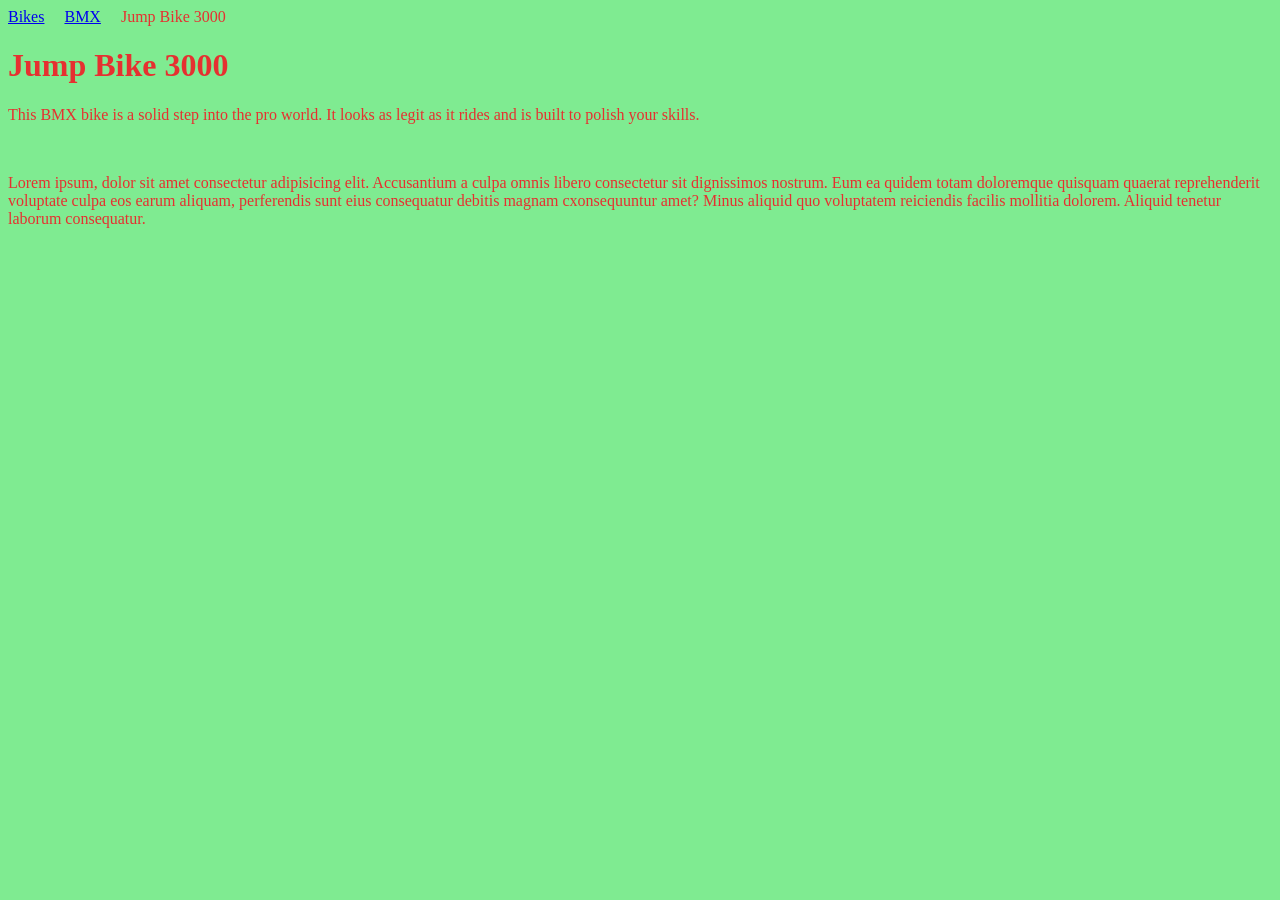
<file: index.html>
<!DOCTYPE html>
<html lang="en">
<head>
    <meta charset="UTF-8">
    <meta name="viewport" content="width=device-width, initial-scale=1.0">
    <title>Git Website</title>
    <link rel="stylesheet" href="head.css">
</head>
<body>
<nav class="crumbs">
    <li class="crumb"><a href="#">Bikes</a></li> 
    <li class="crumb"><a href="#">BMX</a></li>  
    <li class="crumb">Jump Bike 3000</li>
</nav>

<h1>Jump Bike 3000</h1>
<p>
  This BMX bike is a solid step into the pro world. It looks as legit as it
  rides and is built to polish your skills.
</p>
<br>
<p>
  Lorem ipsum, dolor sit amet consectetur adipisicing elit. Accusantium a culpa omnis libero consectetur sit dignissimos nostrum. Eum ea quidem totam doloremque quisquam quaerat reprehenderit voluptate culpa eos earum aliquam, perferendis sunt eius consequatur debitis magnam cxonsequuntur amet? Minus aliquid quo voluptatem reiciendis facilis mollitia dolorem. Aliquid tenetur laborum consequatur.
</p>
</body>
</html>
</file>
<file: head.css>
body {
    background-color: #7feb91;
    color: rgb(230, 48, 48);
}

.crumbs {
    list-style: none;
    padding: 0;
    display: flex;
    gap: 20px;
}

.crumb {
    display: inline;
}
</file>
